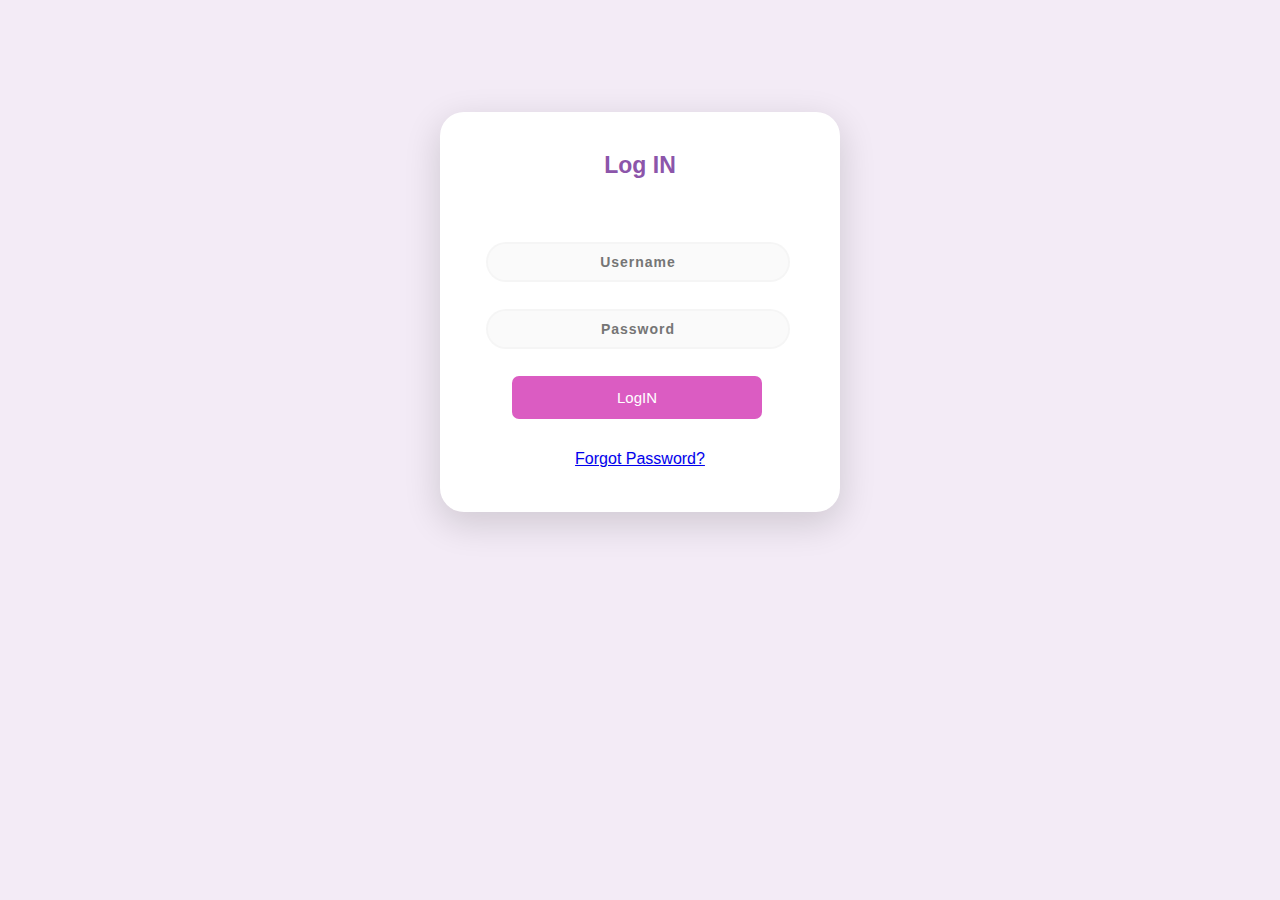
<file: index.html>
<!DOCTYPE html>
<html lang="en">

<head>
    <meta charset="UTF-8">
    <meta http-equiv="X-UA-Compatible" content="IE=edge"> 
  <link rel="stylesheet" href="style.css">
  <!-- <link href="https://fonts.googleapis.com/css?family=Ubuntu" rel="stylesheet"> -->
  <meta name="viewport" content="width=device-width, initial-scale=1" />
  <!-- <link rel="stylesheet" href="path/to/font-awesome/css/font-awesome.min.css"> -->
  <title>Log IN</title>
</head>

<body>
  <div class="main">
    <p class="sign" align="center"><b>Log IN</b></p>
    <form class="form1" onsubmit = "onLogin()" >
      <input class="un " id="userid" type="text" align="center" placeholder="Username" required>
      <input class="pass" id="password" type="password" align="center" placeholder="Password" required>
      <button class="login-button" type="submit">LogIN</button>
      
      <p class="forgot" align="center"><a href="#">Forgot Password?</p>
    </form>   
                
    </div>

    <script src="script.js"></script>
     
</body>

</html>
</file>
<file: style.css>
body {
    background-color: #F3EBF6;
    font-family: 'Ubuntu', sans-serif;
}

.main {
    background-color: #FFFFFF;
    width: 400px;
    height: 400px;
    margin: 7em auto;
    border-radius: 1.5em;
    box-shadow: 0px 11px 35px 2px rgba(0, 0, 0, 0.14);
}

.sign {
    padding-top: 40px;
    color: #8C55AA;
    font-family: 'Ubuntu', sans-serif;
    font-weight: bold;
    font-size: 23px;
}

.un {
width: 76%;
color: rgb(38, 50, 56);
font-weight: 700;
font-size: 14px;
letter-spacing: 1px;
background: rgba(136, 126, 126, 0.04);
padding: 10px 20px;
border: none;
border-radius: 20px;
outline: none;
box-sizing: border-box;
border: 2px solid rgba(0, 0, 0, 0.02);
margin-bottom: 50px;
margin-left: 46px;
text-align: center;
margin-bottom: 27px;
font-family: 'Ubuntu', sans-serif;
}

form.form1 {
    padding-top: 40px;
}

.pass {
        width: 76%;
color: rgb(38, 50, 56);
font-weight: 700;
font-size: 14px;
letter-spacing: 1px;
background: rgba(136, 126, 126, 0.04);
padding: 10px 20px;
border: none;
border-radius: 20px;
outline: none;
box-sizing: border-box;
border: 2px solid rgba(0, 0, 0, 0.02);
margin-bottom: 50px;
margin-left: 46px;
text-align: center;
margin-bottom: 27px;
font-family: 'Ubuntu', sans-serif;
}


.un:focus, .pass:focus {
    border: 2px solid rgba(0, 0, 0, 0.18) !important;
    
}

.login-button{
    box-sizing: border-box;
    color: white;
    font-size: 14px;
    padding: 13px;
    border-radius: 7px;
    border: none;
    width: 250px;
    outline: none;
    background-color: rgb(219, 92, 194);
    
    font-family: 'Ubuntu', sans-serif;
    margin-left: 18%;
    font-size: 15px;
}


.forgot {
    text-shadow: 0px 0px 3px rgba(117, 117, 117, 0.12);
    color: #E1BEE7;
    padding-top: 15px;
}



@media (max-width: 600px) {
    .main {
        border-radius: 0px;
    }}
</file>
